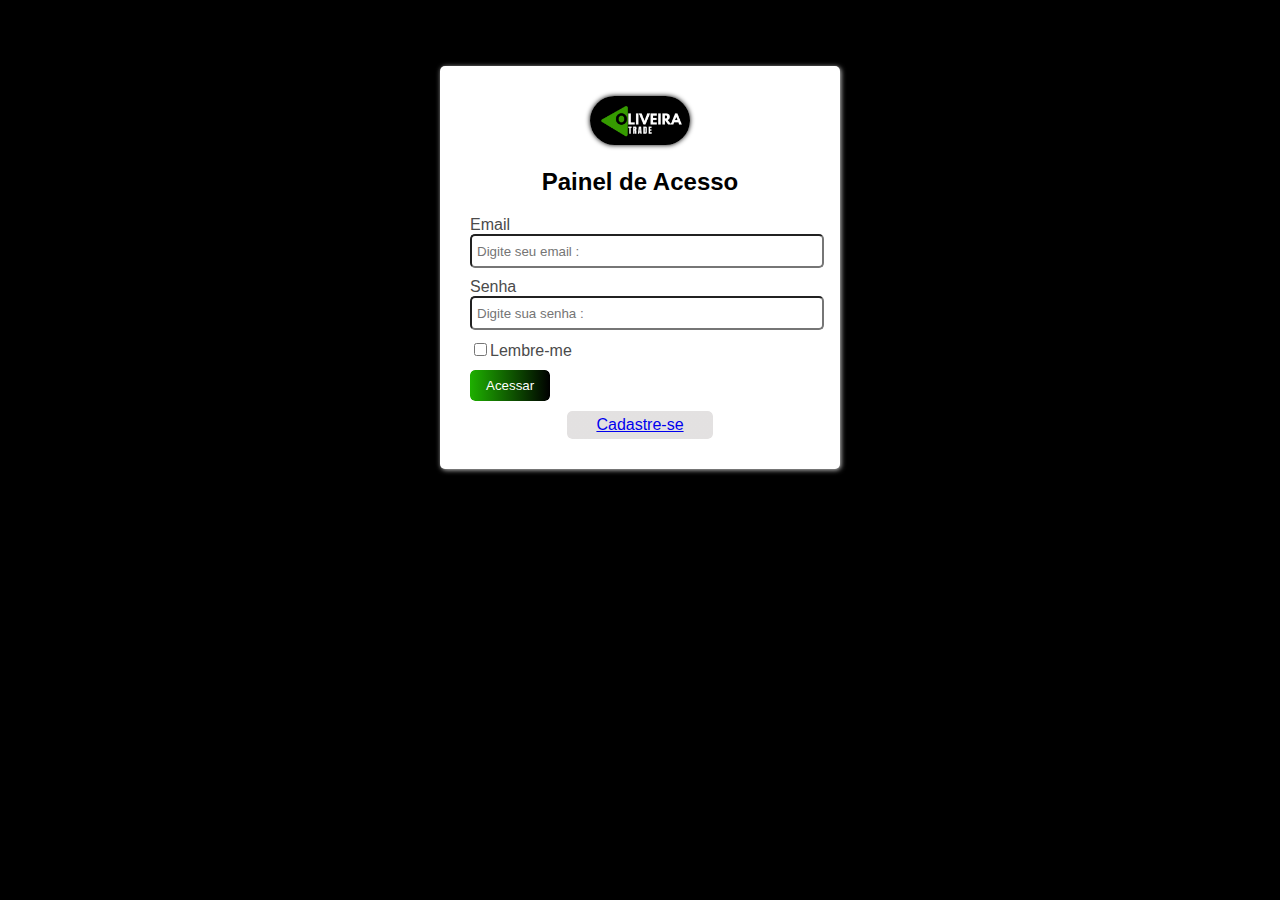
<file: login.html>
<!DOCTYPE html>
<html lang="pt-br">

<head>
    <meta charset="UTF-8">
    <meta http-equiv="X-UA-Compatible" content="ie=edge">
    <meta name="viewport" content="width=device-width, initial-scale=1.0">
    <title>Oliveira Trade</title>
    <link href="https://fonts.googleapis.com/css2?family=Roboto:wght@300;400;500&display=swap" rel="stylesheet">
    <link rel="stylesheet" href="css/login.css">
    <a>signup</a>
    <link rel="preconnect" href="https://fonts.gstatic.com">

</head>

<body>

    <form class="form" action="">
        <div class="card">
            <div class="card-top">
                <img class="imglogin" src="imagem/logo.png" alt="">
                <h2 class="title">Painel de Acesso</h2>

            </div>

            <div class="card-group">
                <label>Email</label>
                <input type="email" id="email" name="email" placeholder="Digite seu email :" required>
            </div>

            <div class="card-group">
                <label>Senha</label>
                <input type="password" id="password" name="senha" placeholder="Digite sua senha :" required>
            </div>

            <div class="card-group">
                <label><input type="checkbox">Lembre-me</label>
            </div>

            <div class="card-group button-acesso">
                <button id="acessar"> Acessar </button> 
            </div>

            <div class="button-cadastro">
                <a href="/signup.html">Cadastre-se</a>
            </div>
        </div>
    </form>

    <script src="login.js"></script>
</body>

</html>
</file>
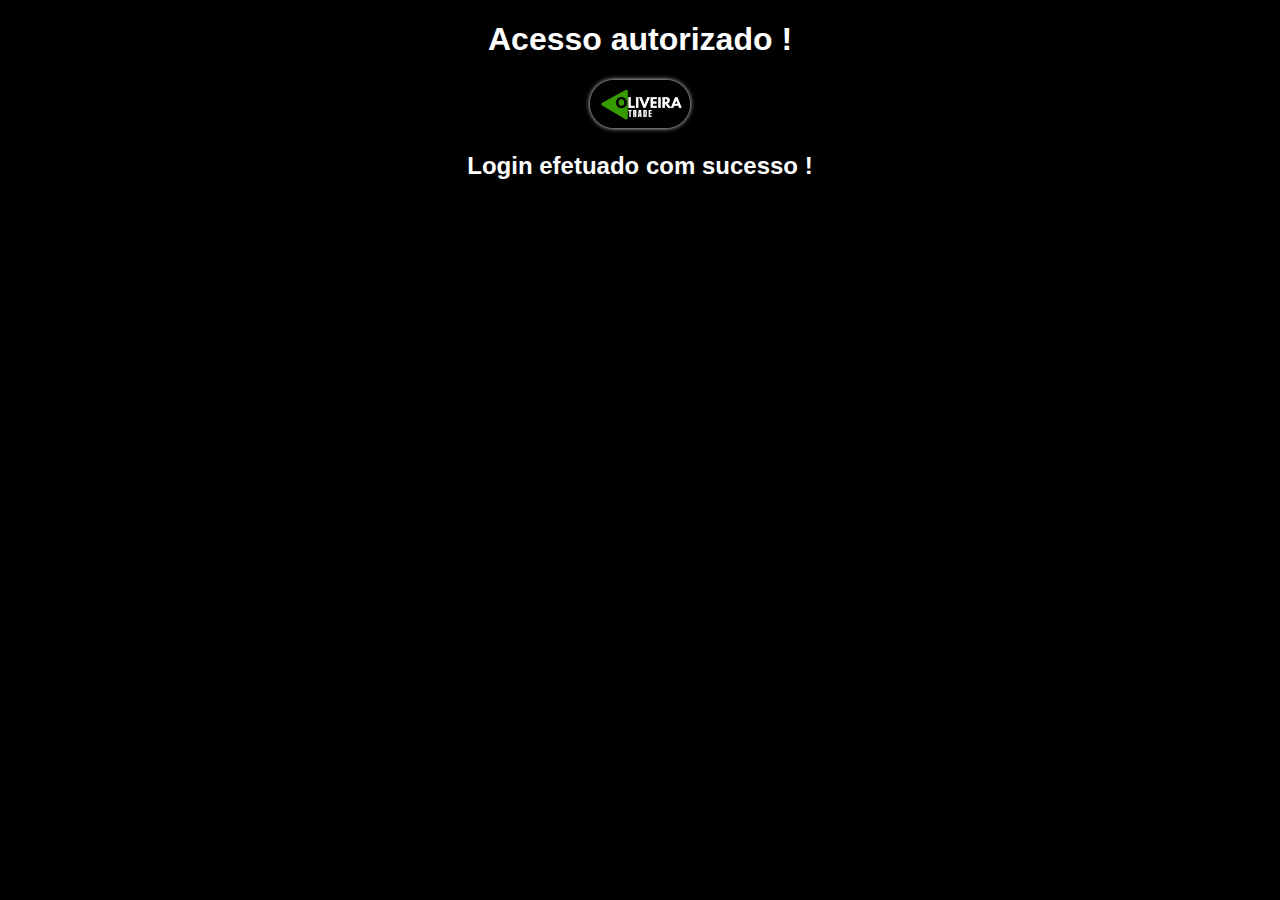
<file: sucessful.html>
<!DOCTYPE html>
<html lang="en">
<head>
    <meta charset="UTF-8">
    <meta http-equiv="X-UA-Compatible" content="IE=edge">
    <meta name="viewport" content="width=device-width, initial-scale=1.0">
    <title>Oliveira traider</title>
    <link rel="stylesheet" href="/css/sucessful.css">
</head>
<body>
    <main>
        <h1 class="text"> Acesso autorizado ! </h1> 
    </main>

    <div class="card-top">
        <img class="imglogin" src="imagem/logo.png" alt="">
        <h2 class="title">Login efetuado com sucesso !</h2>
    
</body>
</html>
</file>
<file: css/login.css>
body{
    background-color: #000;
    font-family: sans-serif;
}

.form{
    width: 400px;
    margin: auto;
    padding-top: 40px;
}
.card{
    box-shadow: 1px 1px 5px #ccc;
    background-color: white;
    padding: 30px;
    border-radius: 5px;

}
.div{
    margin: auto;
}

.title{
    color: #000;
}

.imglogin{
    border-radius: 50px;
    width: 100px;
    box-shadow: 0px 0px 5px;
}

.card-top{
    text-align: center;
}

.card-group{
    margin-bottom: 10px;
}

.card-group > label{
    width: 100%;
    color: rgb(75, 75, 75); 
    display: block;
}

.card-group > input{
    border-radius: 5px;
    outline: 0;
    width: 100%;
    height: 20px;
    padding: 5px;
}

.card-group > button {
    background-image: linear-gradient(to right, #1eb000, #000);
    width: auto;
    border-radius: 5px;
    padding: .5rem 1rem .5rem 1rem;
    color: rgb(255, 255, 255);
    border: 0px;
    outline: solid;
    text-align: auto;
    margin: center;
}

.button-cadastro {
    background-image: linear-gradient(to right,rgba(226, 224, 224, 0.966),rgba(226, 224, 224, 0.966));
    width: 40%;
    border-radius: 5px;
    padding: 5px;
    color: white;
    border: 0px;
    outline: solid;
    margin: auto;
    text-align: center;
 
}
</file>
<file: css/sucessful.css>
html {
    font-family: 'Roboto', sans-serif;
    background-color: rgb(0, 0, 0);
    color: rgb(255, 255, 255);
    
}
.card-top{
    text-align: center;
}

.imglogin{
    border-radius: 50px;
    width: 100px;
    box-shadow: 0px 0px 5px;
}

.text{
    text-align: center;
}
</file>
